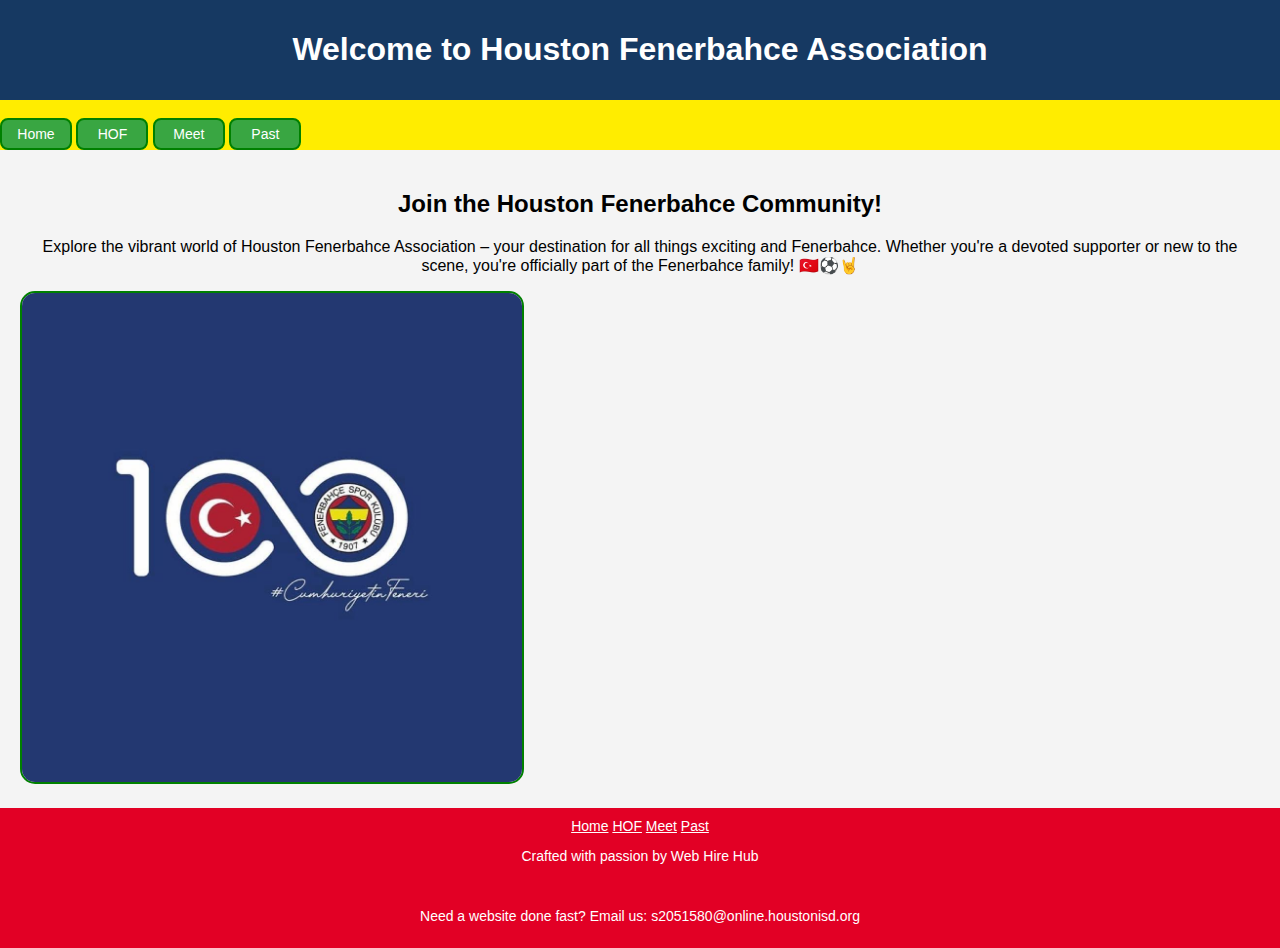
<file: index.html>
<!DOCTYPE html>
<html lang="en">

<head>
    <link rel="stylesheet" href="style.css">
    <meta charset="UTF-8">
    <meta name="viewport" content="width=device-width, initial-scale=1">
    <title>Houston Fenerbahce Association</title>
    
</head>

<body>
    <!-- Header Section -->
    <header>
        <h1>Welcome to Houston Fenerbahce Association</h1>
    </header>

    <!-- Navigation Section -->
    <nav>
        <br>
        <a href="index.html"><button>Home</button></a>
        <a href="halloffame.html"><button>HOF</button></a>
        <a href="meetus.html"><button>Meet</button></a>
        <a href="history.html"><button>Past</button></a>
    </nav>

    <!-- Main Content Section -->
    <main>
        <section>
            <h2>Join the Houston Fenerbahce Community!</h2>
            <p>
                Explore the vibrant world of Houston Fenerbahce Association – your destination for all things exciting and Fenerbahce. Whether you're a devoted supporter or new to the scene, you're officially part of the Fenerbahce family! 🇹🇷⚽🤘
            </p>
            <img src="3e7e3cbd-741a-44b5-b234-05cfd264a666.jpeg" width="500">
        </section>
    </main>

    <!-- Footer Section -->
    <footer>
        <a href="index.html">Home</a>
        <a href="halloffame.html">HOF</a>
        <a href="meetus.html">Meet</a>
        <a href="history.html">Past</a>
        <br>
        <p>Crafted with passion by Web Hire Hub</p>
        <br>
        <p>Need a website done fast? Email us: s2051580@online.houstonisd.org</p>
    </footer>

    <!-- JavaScript Script -->
    <script src="main.js"></script>
</body>

</html>
</file>
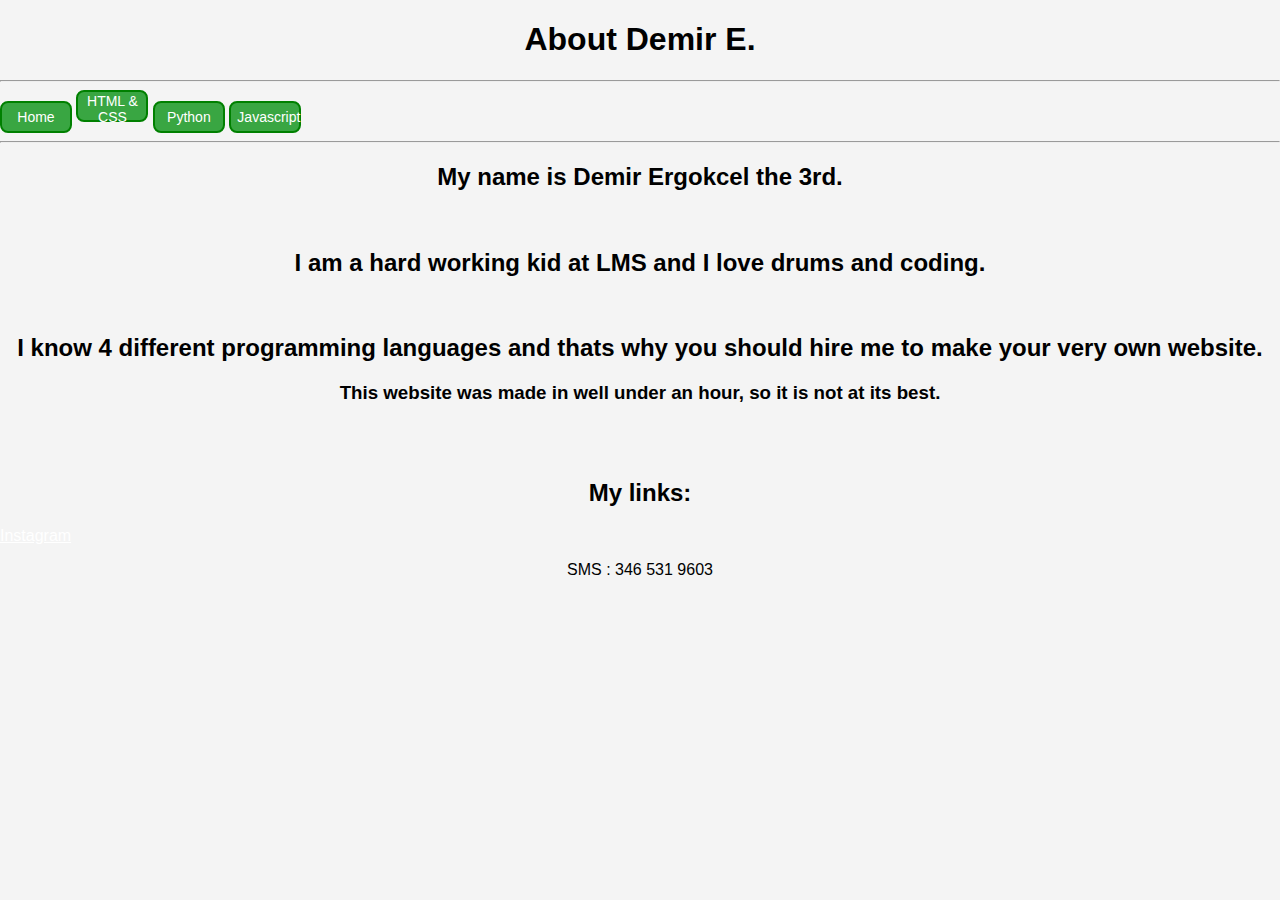
<file: aboutme.html>
<!DOCTYPE html>
<html>
  <head>
   
    <link rel="stylesheet" href="style.css">
  </head>
  <body>
  <h1>About Demir E.</h1>
  <hr>
  <a href="index.html"><button>Home</button></a>
  <a href="HTML.html"><button>HTML & CSS</button></a>
  <a href="python.html"><button>Python</button></a>
  <a href="javascript.html"><button>Javascript</button></a>
  <hr>
  <h2>My name is Demir Ergokcel the 3rd.</h2>
  <br>
  <h2>I am a hard working kid at LMS and I love drums and coding.</h2>
  <br>
  <h2>I know 4 different programming languages and thats why you should hire me to make your very own website.

  </h2>
  <h3>This website was made in well under an hour, so it is not at its best.</h3>
  <br>
  <br>
  <h2>My links: </h2>
  <a href="https://www.instagram.com/demirergokcel/">Instagram</a>
  <p>SMS : 346 531 9603</p>
  </body>
</html>
</file>
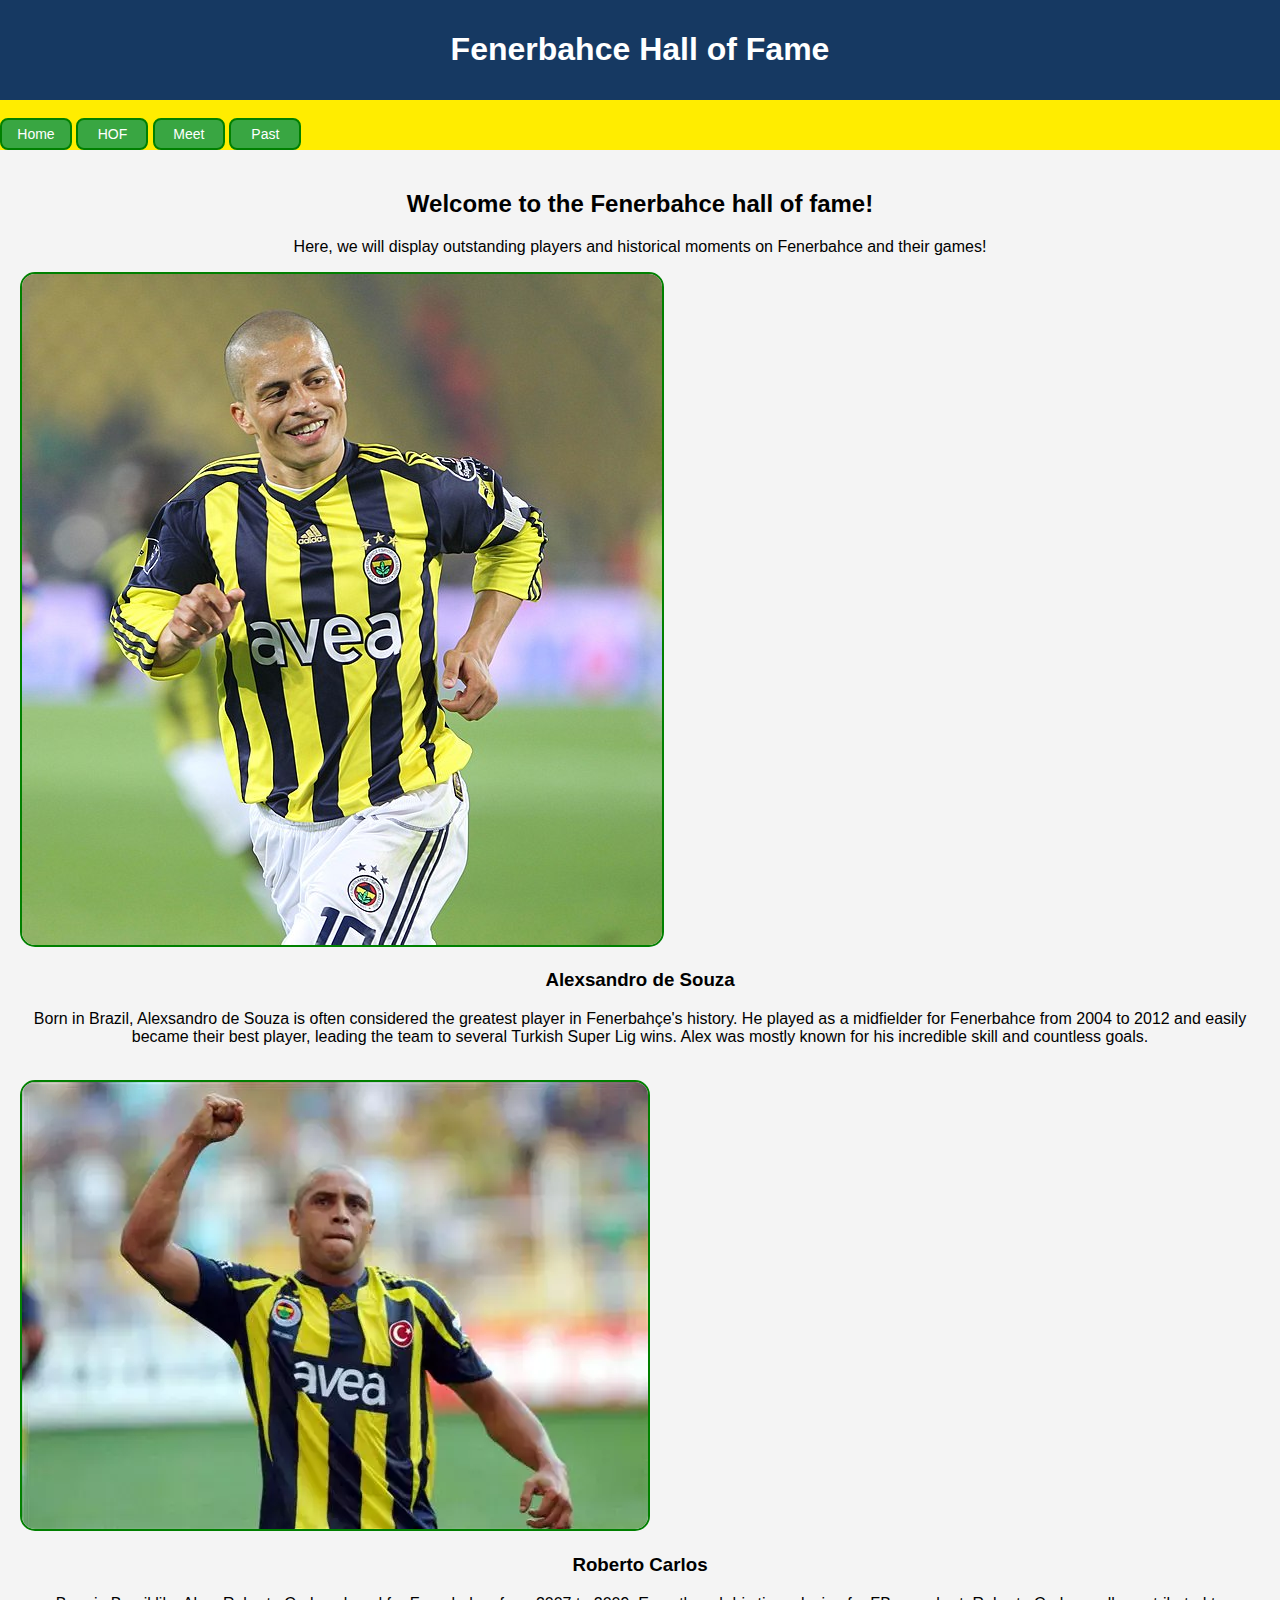
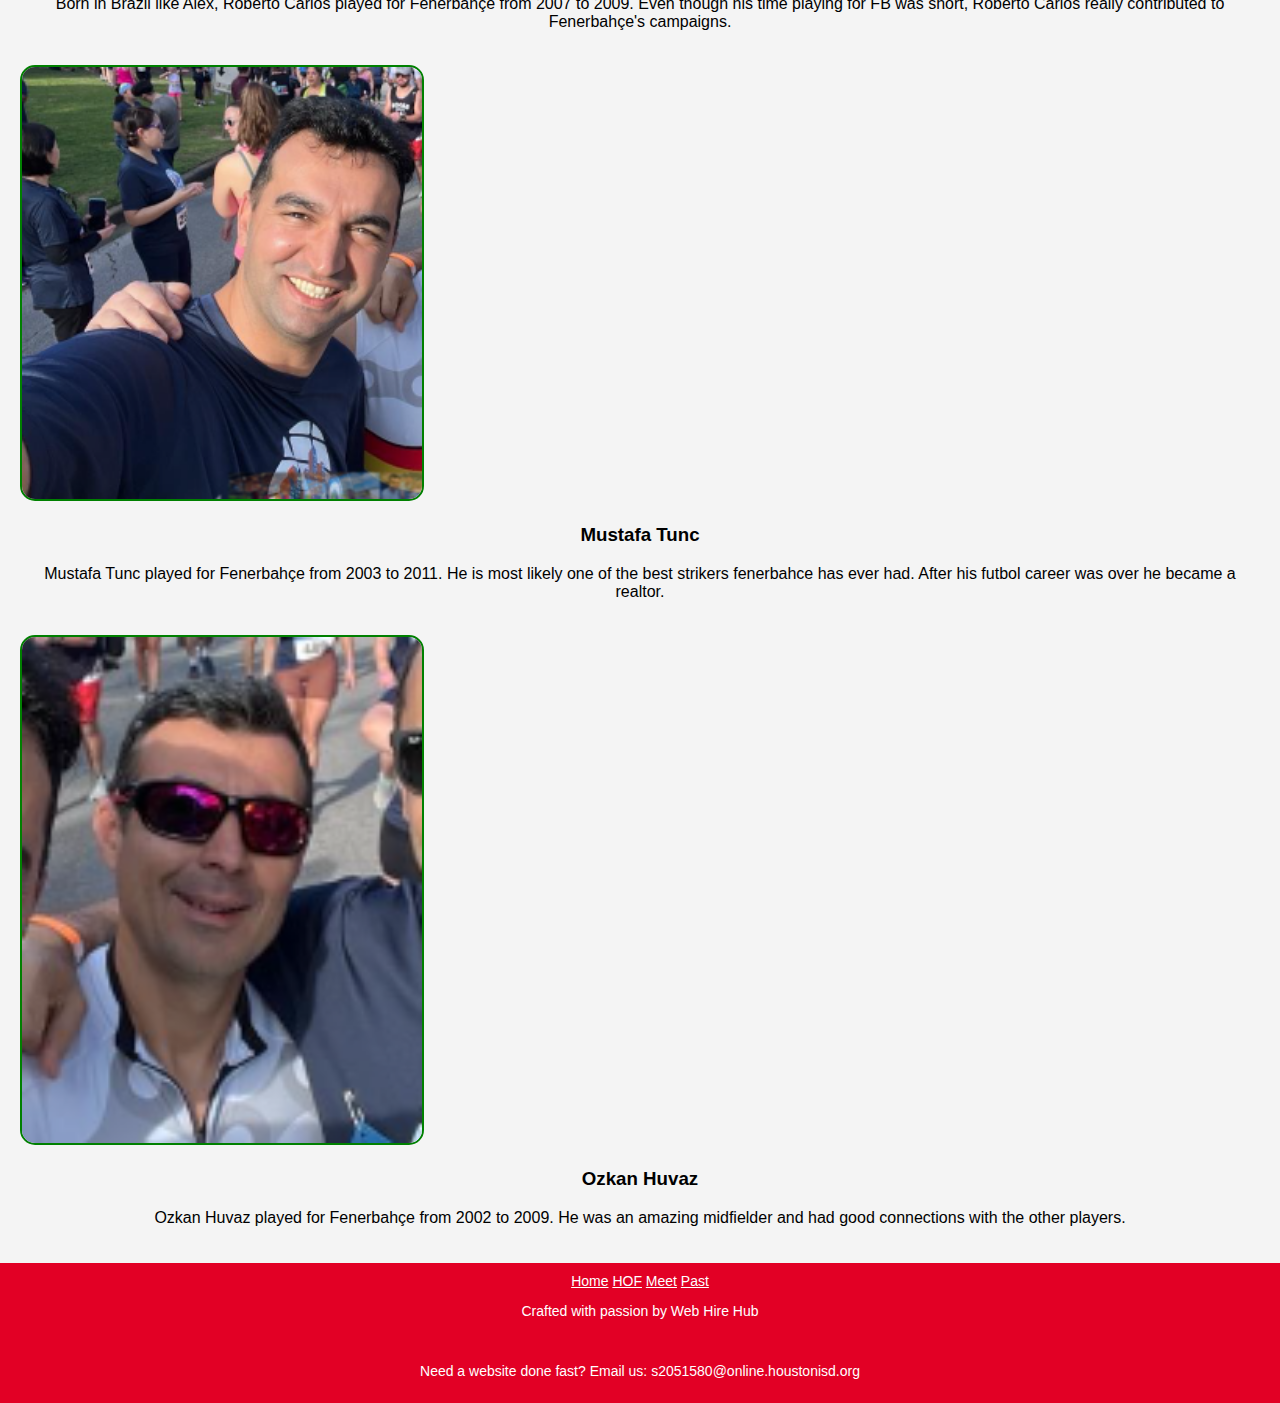
<file: halloffame.html>
<!DOCTYPE html>
<html lang="en">

<head>
    <link rel="stylesheet" href="style.css">
    <meta charset="UTF-8">
    <meta name="viewport" content="width=device-width, initial-scale=1">
    <title>Fenerbahce Hall Of Fame</title>
</head>

<body>
    <!-- Header Section -->
    <header>
        <h1>Fenerbahce Hall of Fame</h1>
    </header>

    <!-- Navigation Section -->
    <nav>
        <br>
        <a href="index.html"><button>Home</button></a>
        <a href="halloffame.html"><button>HOF</button></a>
        <a href="meetus.html"><button>Meet</button></a>
        <a href="history.html"><button>Past</button></a>
    </nav>

    <!-- Main Content Section -->
    <main>
        
            <h2>Welcome to the Fenerbahce hall of fame!</h2>
            <p>
            Here, we will display outstanding players and historical moments on Fenerbahce and their games!
            </p>
            <img src="Alexsandro_de_Souza.jpg">
            <h3>Alexsandro de Souza</h3>
            <p>Born in Brazil, Alexsandro de Souza is often considered the greatest player in Fenerbahçe's history. He played as a midfielder for Fenerbahce from 2004 to 2012 and easily became their best player, leading the team to several Turkish Super Lig wins. Alex was mostly known for his incredible skill and countless goals.</p>
            <br>
            <img src="roberto.webp">
            <h3>Roberto Carlos</h3>
            <p>Born in Brazil like Alex, Roberto Carlos played for Fenerbahçe from 2007 to 2009. Even though his time playing for FB was short, Roberto Carlos really contributed to Fenerbahçe's campaigns.</p>
            <br>
            <img src="Screenshot 2023-11-29 10.11.56 PM.png" width="400">
            <h3>Mustafa Tunc</h3>
            <p>Mustafa Tunc played for Fenerbahçe from 2003 to 2011. He is most likely one of the best strikers fenerbahce has ever had. After his futbol career was over he became a realtor.</p>
            <br>
            <img src="Screenshot 2023-11-29 10.13.11 PM.png" width="400">
            <h3>Ozkan Huvaz</h3>
            <p>Ozkan Huvaz played for Fenerbahçe from 2002 to 2009. He was an amazing midfielder and had good connections with the other players.</p>
    </main>
    <footer>
        <a href="index.html">Home</a>
        <a href="halloffame.html">HOF</a>
        <a href="meetus.html">Meet</a>
        <a href="history.html">Past</a>
        <br>
        <p>Crafted with passion by Web Hire Hub</p>
        <br>
        <p>Need a website done fast? Email us: s2051580@online.houstonisd.org</p>
    </footer>


</body>

</html>
</file>
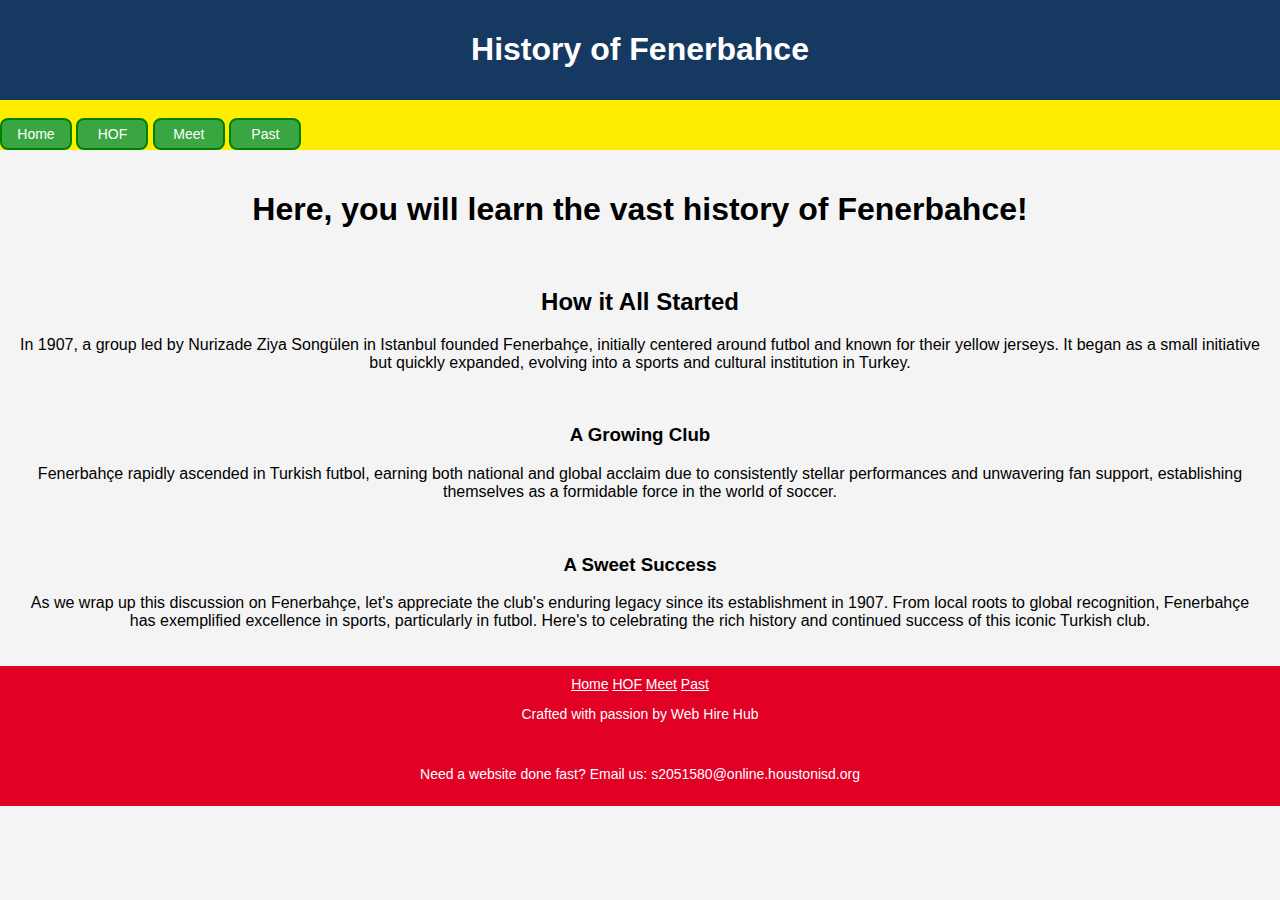
<file: history.html>
<!DOCTYPE html>
<html lang="en">

<head>
    <link rel="stylesheet" href="style.css">
    <meta charset="UTF-8">
    <meta name="viewport" content="width=device-width, initial-scale=1">
    <title>Fenerbahce History</title>
</head>

<body>
    <!-- Header Section -->
    <header>
        <h1>History of Fenerbahce</h1>
    </header>

    <!-- Navigation Section -->
    <nav>
        <br>
        <a href="index.html"><button>Home</button></a>
        <a href="halloffame.html"><button>HOF</button></a>
        <a href="meetus.html"><button>Meet</button></a>
        <a href="history.html"><button>Past</button></a>
    </nav>

    <!-- Main Content Section -->
    <main>
        <section>
            <h1>Here, you will learn the vast history of Fenerbahce!</h1>
            <br>
            <h2>How it All Started</h2>
            
            <p>
               In 1907, a group led by Nurizade Ziya Songülen in Istanbul founded Fenerbahçe, initially centered around futbol and known for their yellow jerseys. It began as a small initiative but quickly expanded, evolving into a sports and cultural institution in Turkey.
            </p>
            <br>
            <h3>A Growing Club</h3>
            <p>
Fenerbahçe rapidly ascended in Turkish futbol, earning both national and global acclaim due to consistently stellar performances and unwavering fan support, establishing themselves as a formidable force in the world of soccer.</p>
            <br>
            <h3>A Sweet Success</h3>
            <p>
                As we wrap up this discussion on Fenerbahçe, let's appreciate the club's enduring legacy since its establishment in 1907. From local roots to global recognition, Fenerbahçe has exemplified excellence in sports, particularly in futbol. Here's to celebrating the rich history and continued success of this iconic Turkish club.
            </p>
            
        </section>
    </main>

    <!-- Footer Section -->
    <footer>
        <a href="index.html">Home</a>
        <a href="halloffame.html">HOF</a>
        <a href="meetus.html">Meet</a>
        <a href="history.html">Past</a>
        <br>
        <p>Crafted with passion by Web Hire Hub</p>
        <br>
        <p>Need a website done fast? Email us: s2051580@online.houstonisd.org</p>
    </footer>

    <!-- JavaScript Script -->
   
</body>

</html>
</file>
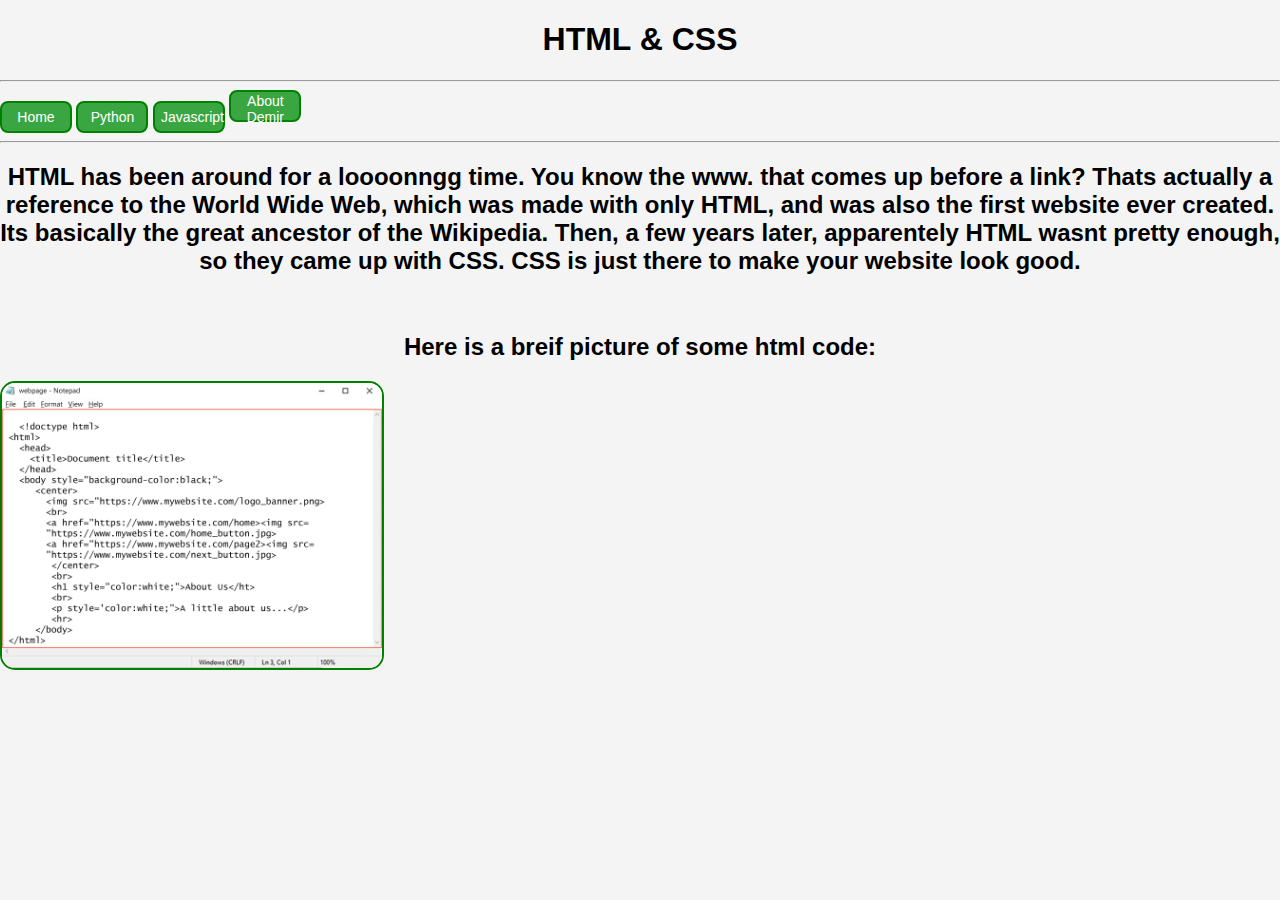
<file: HTML.html>
<!DOCTYPE html>
<html>
  <head>
   
    <link rel="stylesheet" href="style.css">
  </head>
  <body>
  <h1>HTML & CSS</h1>
  <hr>
  <a href="index.html"><button>Home</button></a>
  
  <a href="python.html"><button>Python</button></a>
  <a href="javascript.html"><button>Javascript</button></a>
  <a href="aboutme.html"><button>About Demir</button></a>
  <hr>
  <h2>HTML has been around for a loooonngg time. You know the www. that comes up before a link?
    Thats actually a reference to the World Wide Web, which was made with only HTML, and was also the first website ever created.
    Its basically the great ancestor of the Wikipedia.
    Then, a few years later, apparentely HTML wasnt pretty enough, so they came up with CSS.
    CSS is just there to make your website look good.</h2>
    <br>
    <h2>Here is a breif picture of some html code: </h2>
    <img src="html.jpg" width="380">
  </body>
</html>
</file>
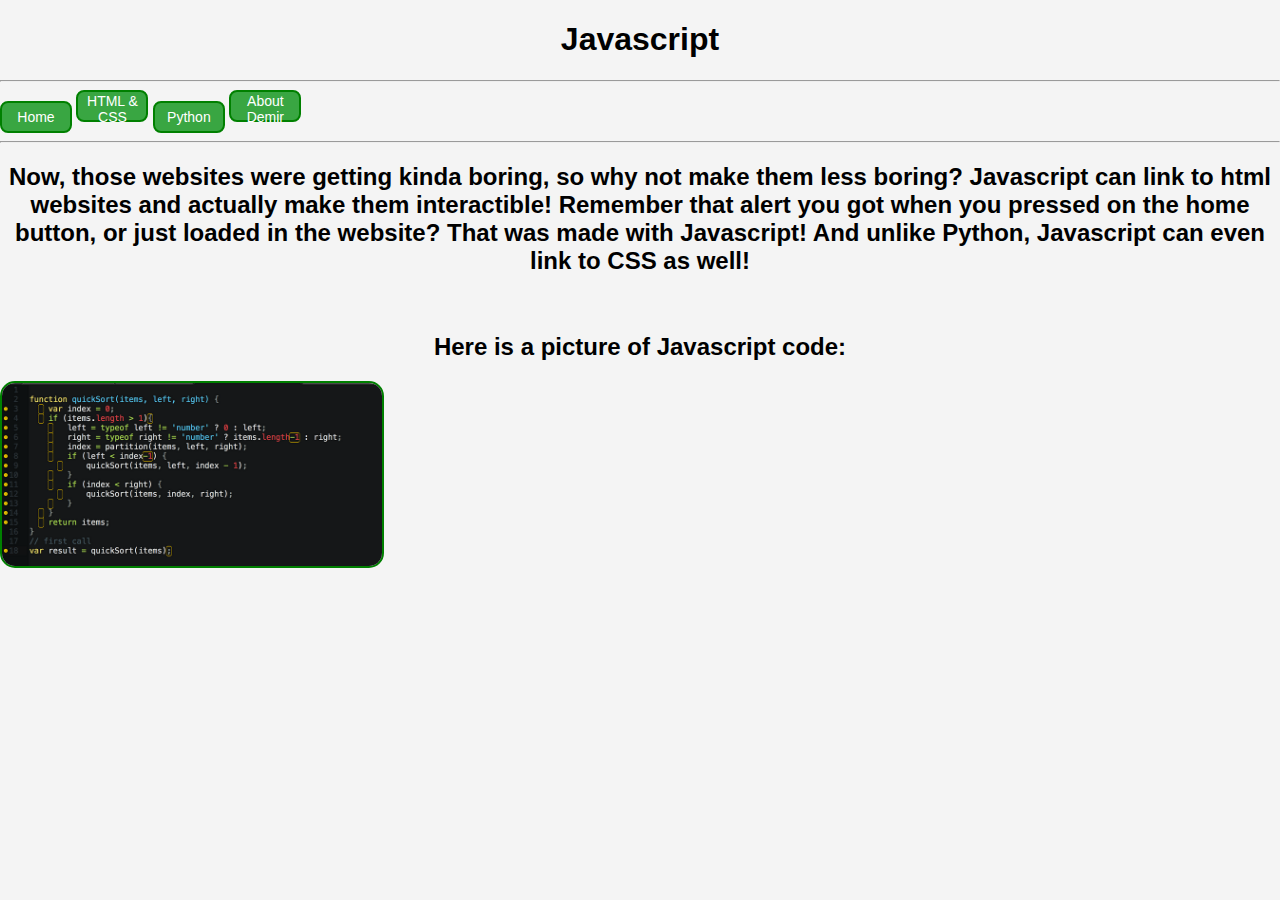
<file: javascript.html>
<!DOCTYPE html>
<html>
  <head>
   
    <link rel="stylesheet" href="style.css">
  </head>
  <body>
  <h1>Javascript</h1>
  <hr>
  <a href="index.html"><button>Home</button></a>
  <a href="HTML.html"><button>HTML & CSS</button></a>
  <a href="python.html"><button>Python</button></a>
 
  <a href="aboutme.html"><button>About Demir</button></a>
  <hr>
  <h2>Now, those websites were getting kinda boring, so why not make them less boring?
    Javascript can link to html websites and actually make them interactible!
    Remember that alert you got when you pressed on the home button, or just loaded in the website?
    That was made with Javascript! And unlike Python, Javascript can even link to CSS as well!

  </h2>
  <br>
  <h2>Here is a picture of Javascript code: </h2>
  <img src="javascript.png" width="380">
  </body>
</html>
</file>
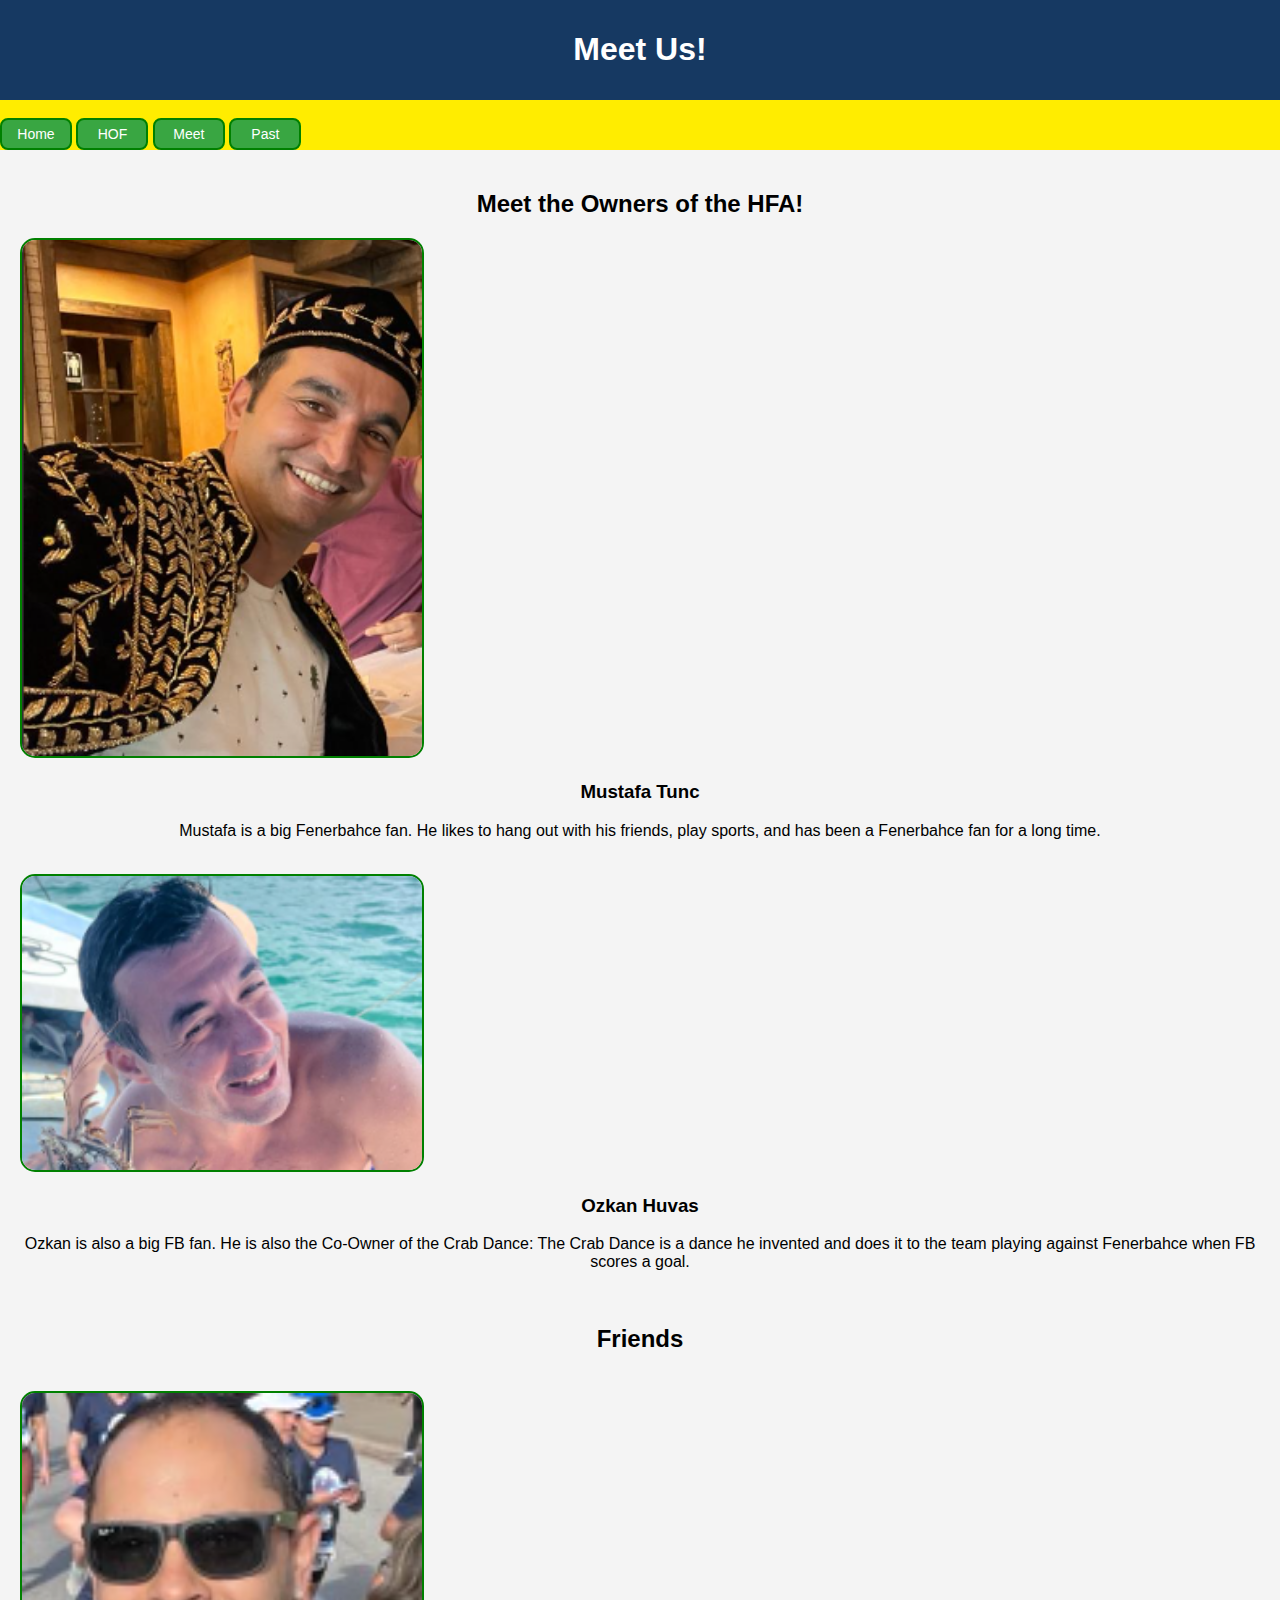
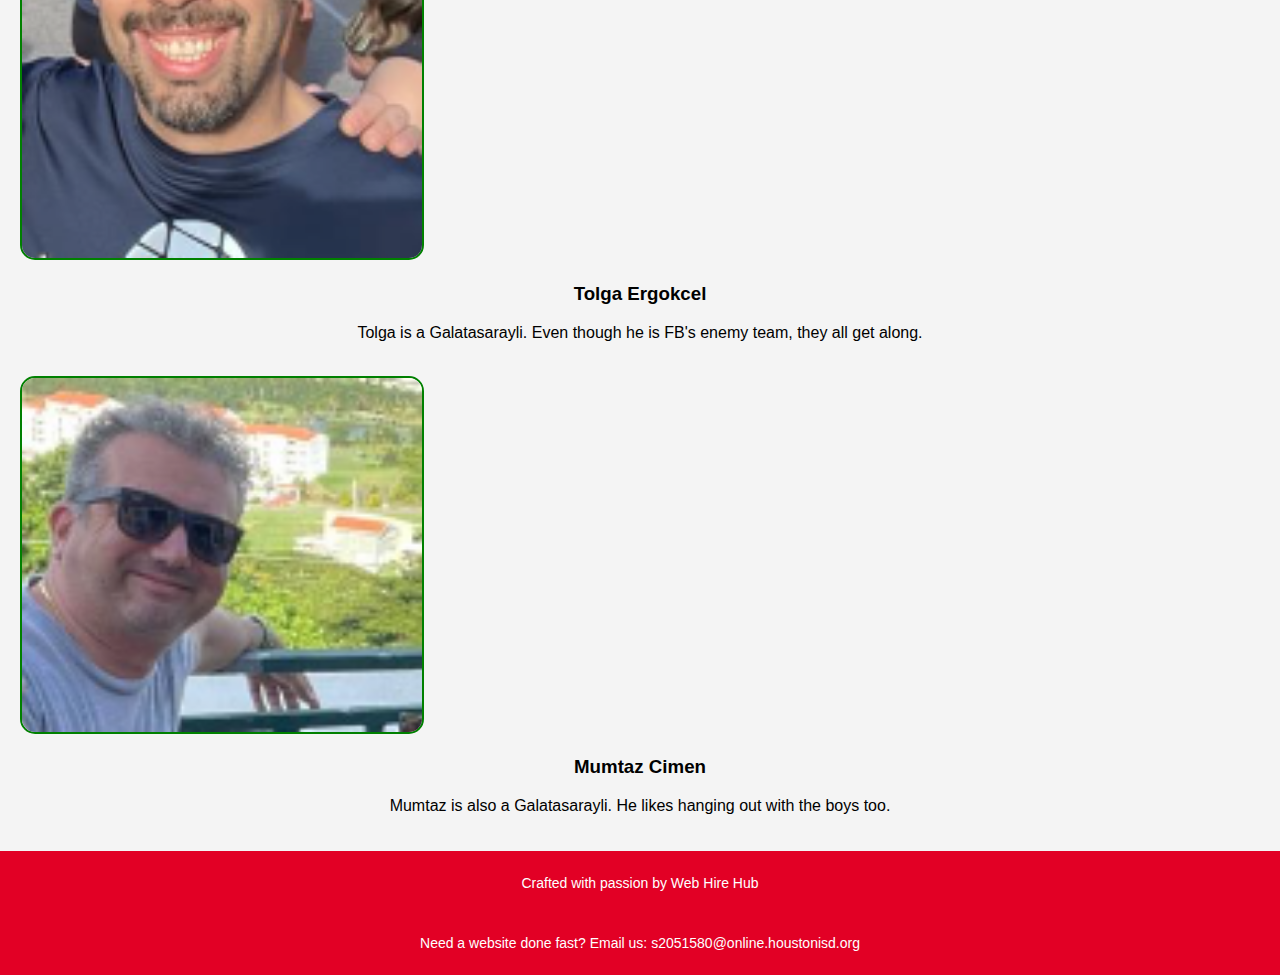
<file: meetus.html>
<!DOCTYPE html>
<html lang="en">

<head>
    <link rel="stylesheet" href="style.css">
    <meta charset="UTF-8">
    <meta name="viewport" content="width=device-width, initial-scale=1">
    <title>Meet The Owners!</title>
</head>

<body>
    <!-- Header Section -->
    <header>
        <h1>Meet Us!</h1>
    </header>

    <!-- Navigation Section -->
    <nav>
        <br>
        <a href="index.html"><button>Home</button></a>
        <a href="halloffame.html"><button>HOF</button></a>
        <a href="meetus.html"><button>Meet</button></a>
        <a href="history.html"><button>Past</button></a>
    </nav>

    <!-- Main Content Section -->
    <main>
        
            <h2>Meet the Owners of the HFA!</h2>
            <p>
            
            </p>
            <img src="Screenshot 2023-11-29 10.10.32 PM.png" width="400">
            <h3>Mustafa Tunc</h3>
            <p>Mustafa is a big Fenerbahce fan. He likes to hang out with his friends, play sports, and has been a Fenerbahce fan for a long time.</p>
            <br>
            <img src="Screenshot 2023-11-30 12.43.34 PM.png" width="400">
            <h3>Ozkan Huvas</h3>
            <p>Ozkan is also a big FB fan. He is also the Co-Owner of the Crab Dance: The Crab Dance is a dance he invented and does it to the team playing against Fenerbahce when FB scores a goal.</p>
            <br>
            <h2>Friends</h2>
            <br>
            <img src="Screenshot 2023-11-29 10.13.33 PM.png" width="400">
            <h3>Tolga Ergokcel</h3>
            <p>Tolga is a Galatasarayli. Even though he is FB's enemy team, they all get along.</p>
            <br>
            <img src="Screenshot 2023-11-29 10.14.47 PM.png" width="400">
            <h3>Mumtaz Cimen</h3>
            <p>Mumtaz is also a Galatasarayli. He likes hanging out with the boys too.</p>
    </main>
    <footer>
        <p>Crafted with passion by Web Hire Hub</p>
        <br>
        <p>Need a website done fast? Email us: s2051580@online.houstonisd.org</p>
        
    </footer>


</body>

</html>
</file>
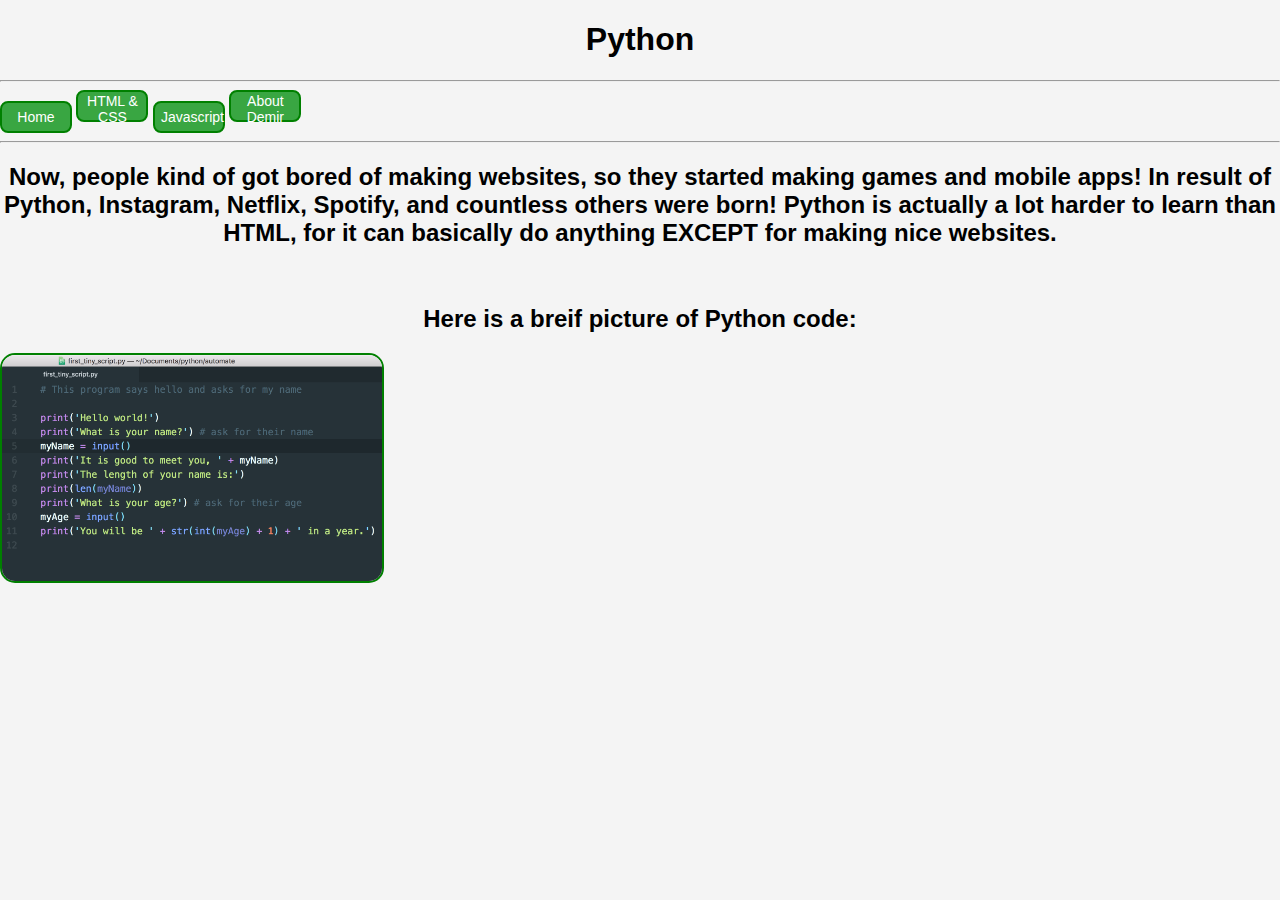
<file: python.html>
<!DOCTYPE html>
<html>
  <head>
   
    <link rel="stylesheet" href="style.css">
  </head>
  <body>
  <h1>Python</h1>
  <hr>
  <a href="index.html"><button>Home</button></a>
  <a href="HTML.html"><button>HTML & CSS</button></a>
  
  <a href="javascript.html"><button>Javascript</button></a>
  <a href="aboutme.html"><button>About Demir</button></a>
  <hr>
  <h2>Now, people kind of got bored of making websites, so they started making games and mobile apps!
    In result of Python, Instagram, Netflix, Spotify, and countless others were born!
    Python is actually a lot harder to learn than HTML, for it can basically do anything EXCEPT for making nice websites.

  </h2>
  <br>
  <h2>Here is a breif picture of Python code:</h2>
  <img src="pythonz).png" width="380">
  </body>
</html>
</file>
<file: style.css>
body {
  font-family: 'Arial', sans-serif;
  width: 100%;
  margin: 0;
  padding: 0;
  background-color: #f4f4f4;
  zoom: auto;
}

header {
  background-color: #163962;
  color: #fff;
  padding: 10px;
  text-align: center;
}
nav {
  background-color: #ffed00;
  bottom-padding: 2px;
}


label {
  font-size: 16px;
  margin-right: 10px;
}



main {
  padding: 20px;
}

footer {
  background-color: #e20025;
  color: #fff;
  padding: 10px;
  text-align: center;
}





  main {
      font-size: 16px;
  }

  footer {
      font-size: 14px;
  }

button {
  cursor: pointer;
  border: 2.3px solid green;
  border-radius: 8px;
  background-color: #39A642;
  width: 72px;
  height: 32px;
  color: white;
  font-size: 14px;
}


@media only screen and (max-width: 600px) {
    /* Styles for screens smaller than 600px */
}

img {
  max-width: 100%;
  height: auto;
  border: 2px double green;
  border-radius: 15px;
}

p, h1, h2, h3, h4, h5, h6 {
  text-align: center;
}

a {
  color: white;
}
</file>
